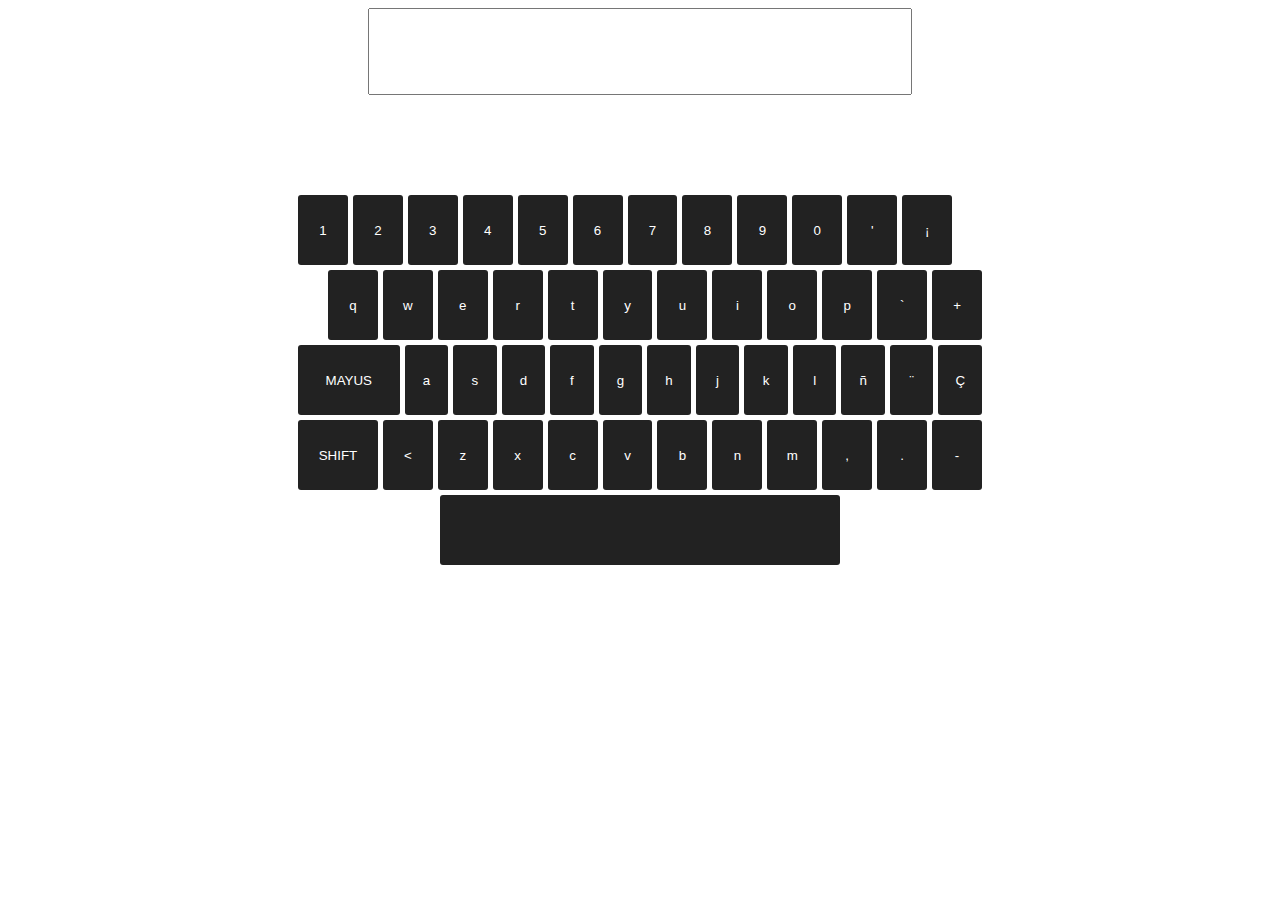
<file: Cinco/index.html>
<!DOCTYPE html>
<html lang="en">
  <head>
    <meta charset="UTF-8" />
    <meta http-equiv="X-UA-Compatible" content="IE=edge" />
    <meta name="viewport" content="width=device-width, initial-scale=1.0" />
    <title>Ejercicio5s</title>
    <link rel="stylesheet" href="style.css" />
  </head>
  <body>
    <div id="app">
      <input type="text" class="input" />
      <div id="keyboard-container"></div>
    </div>

    <script src="main.js"></script>
  </body>
</html>
</file>
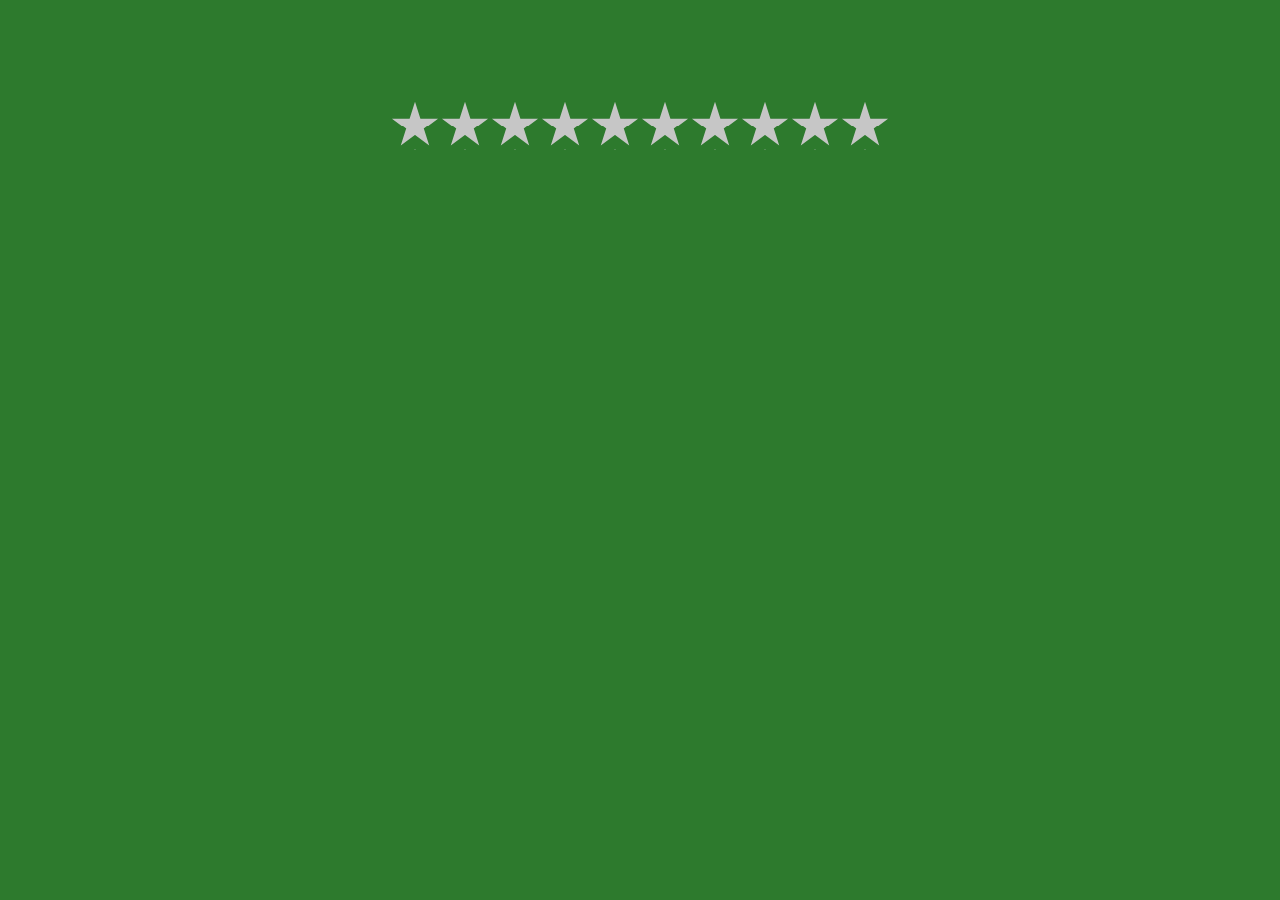
<file: Cuatro/index.html>
<!DOCTYPE html>
<html lang="en">
  <head>
    <meta charset="UTF-8" />
    <meta http-equiv="X-UA-Compatible" content="IE=edge" />
    <meta name="viewport" content="width=device-width, initial-scale=1.0" />
    <title>Ejercicio4</title>

    <link rel="stylesheet" href="style.css" />
  </head>
  <body>
    <div id="app">
      <div class="rating"></div>
    </div>

    <script src="main.js"></script>
  </body>
</html>
</file>
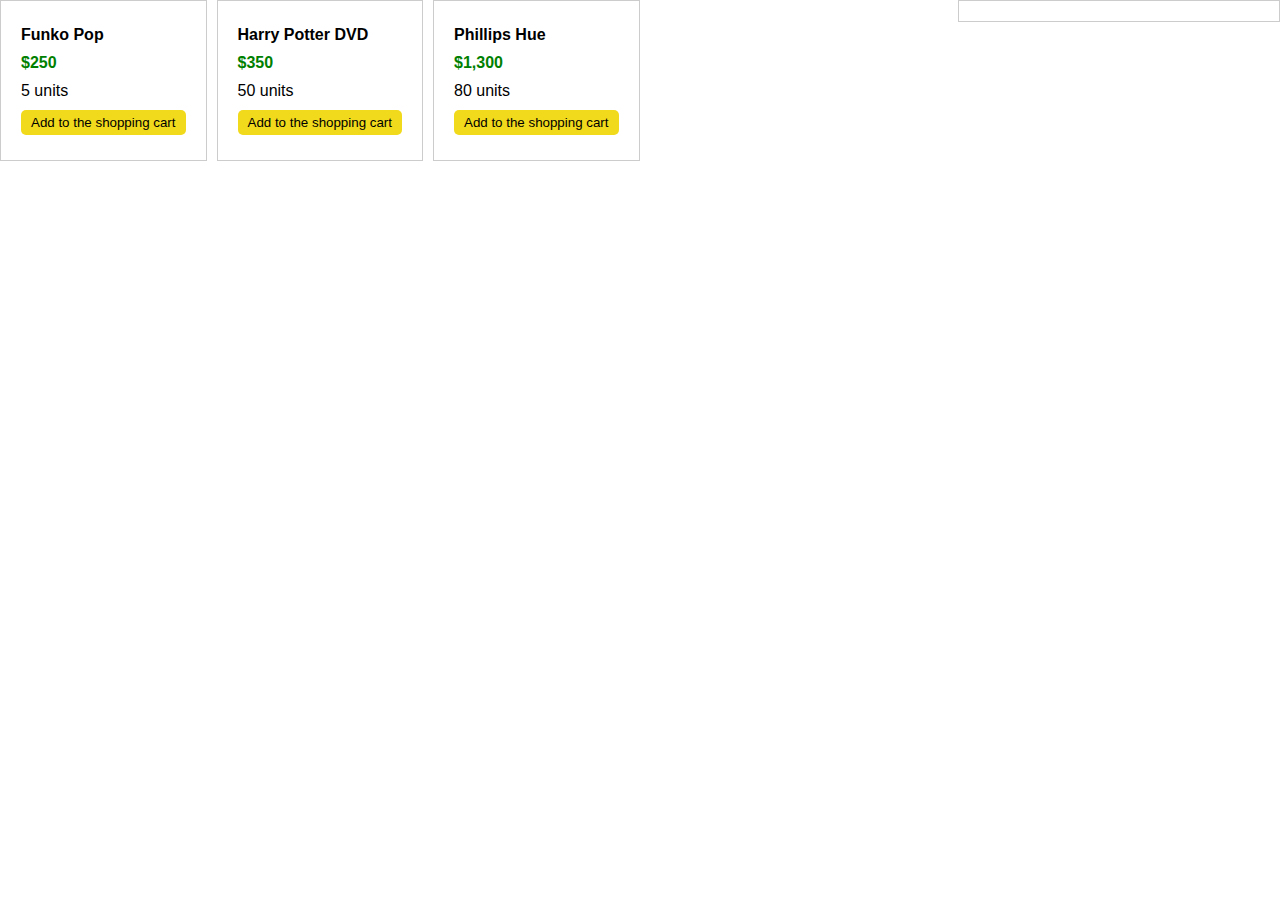
<file: Diez/index.html>
<!DOCTYPE html>
<html lang="en">
<head>
    <meta charset="UTF-8">
    <meta http-equiv="X-UA-Compatible" content="IE=edge">
    <meta name="viewport" content="width=device-width, initial-scale=1.0">
    <title>Ejercicio10</title>
    <link rel="stylesheet" href="style.css"/>
</head>
<body>
    <div id="app">
        <div class="menu">
            <div id="shopping-cart-container" clas="hide"></div>
        </div>
        <div id="store-container"></div>

    </div>
    <script src="main.js"></script>
</body>
</html>
</file>
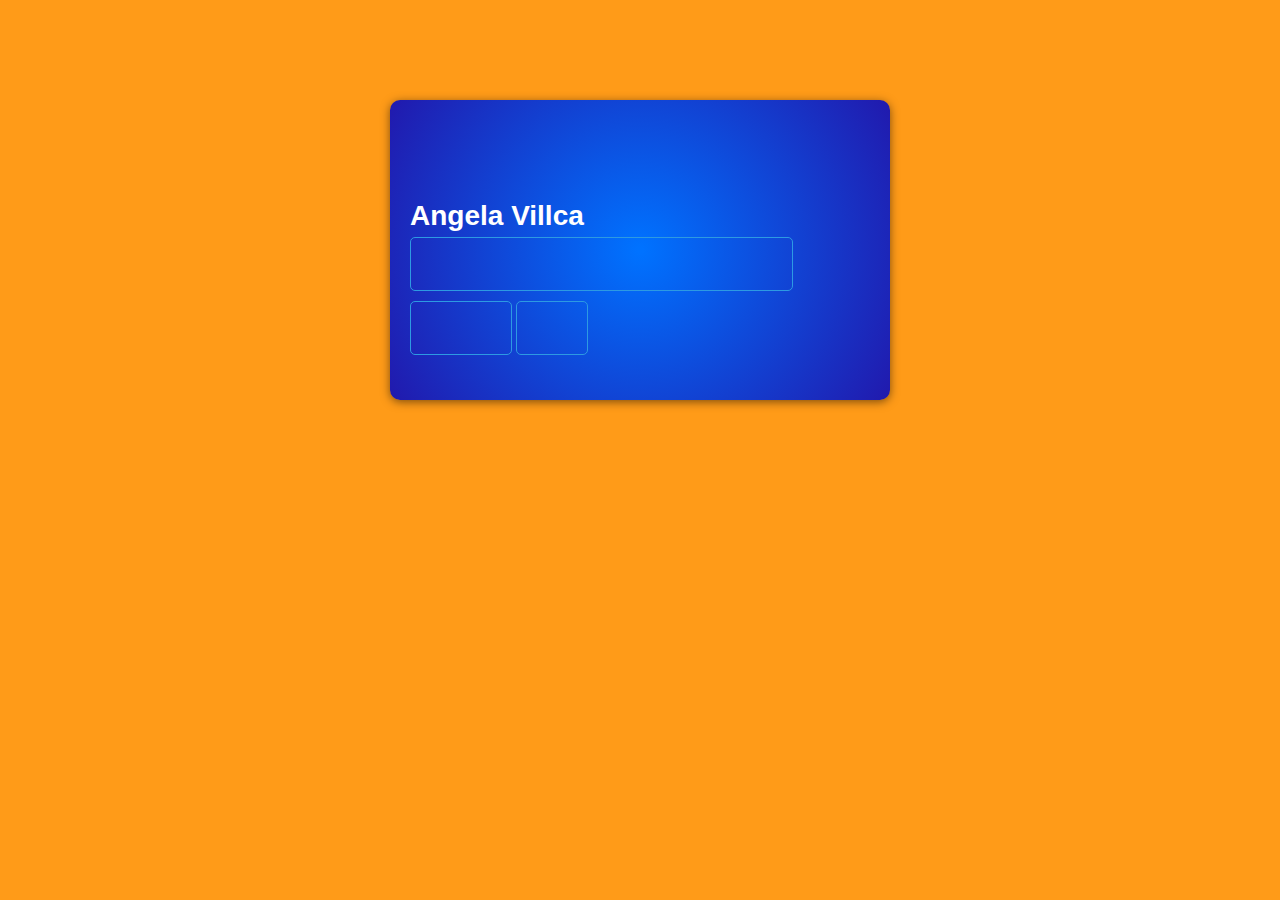
<file: Dos/index.html>
<!DOCTYPE html>
<html lang="en">
  <head>
    <meta charset="UTF-8" />
    <meta http-equiv="X-UA-Compatible" content="IE=edge" />
    <meta name="viewport" content="width=device-width, initial-scale=1.0" />
    <title>Ejercicio2</title>
    <link rel="stylesheet" href="style.css" />
  </head>
  <body>
    <div id="app">
      <div class="card">
        <div class="holder">Angela Villca</div>
        <input type="text" id="inputCard" />
        <input type="text" id="inputDate" />
        <input type="text" id="inputCVV" />
      </div>
    </div>

    <script src="main.js"></script>
</body>
</html>
</file>
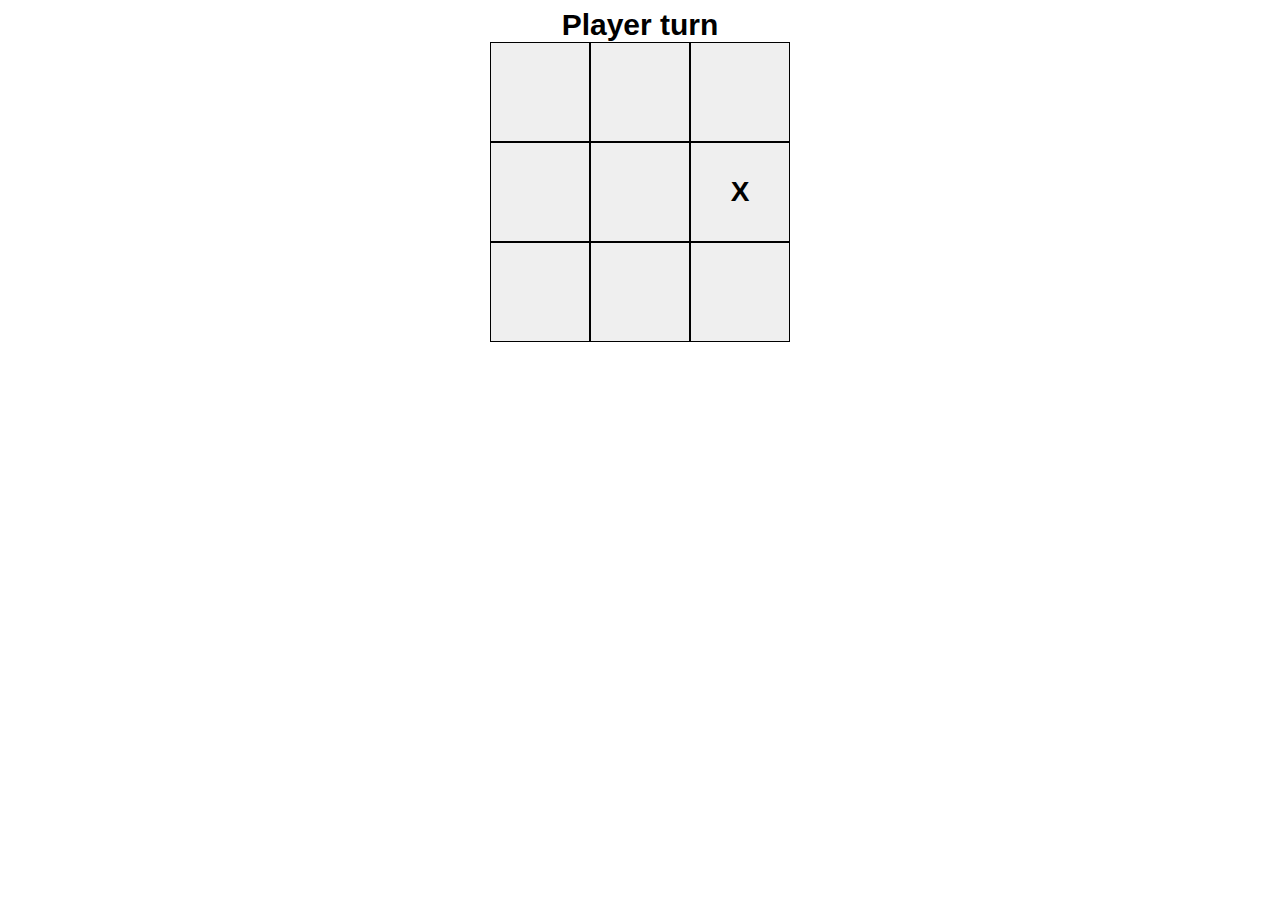
<file: Seis/index.html>
<!DOCTYPE html>
<html lang="en">
  <head>
    <meta charset="UTF-8" />
    <meta http-equiv="X-UA-Compatible" content="IE=edge" />
    <meta name="viewport" content="width=device-width, initial-scale=1.0" />
    <title>Ejercicio6</title>
    <link rel="stylesheet" href="style.css" />
  </head>
  <body>
    <div id="app">
      <div id="player"></div>
      <div id="board"></div>
    </div>
    <script src="main.js"></script>
  </body>
</html>
</file>
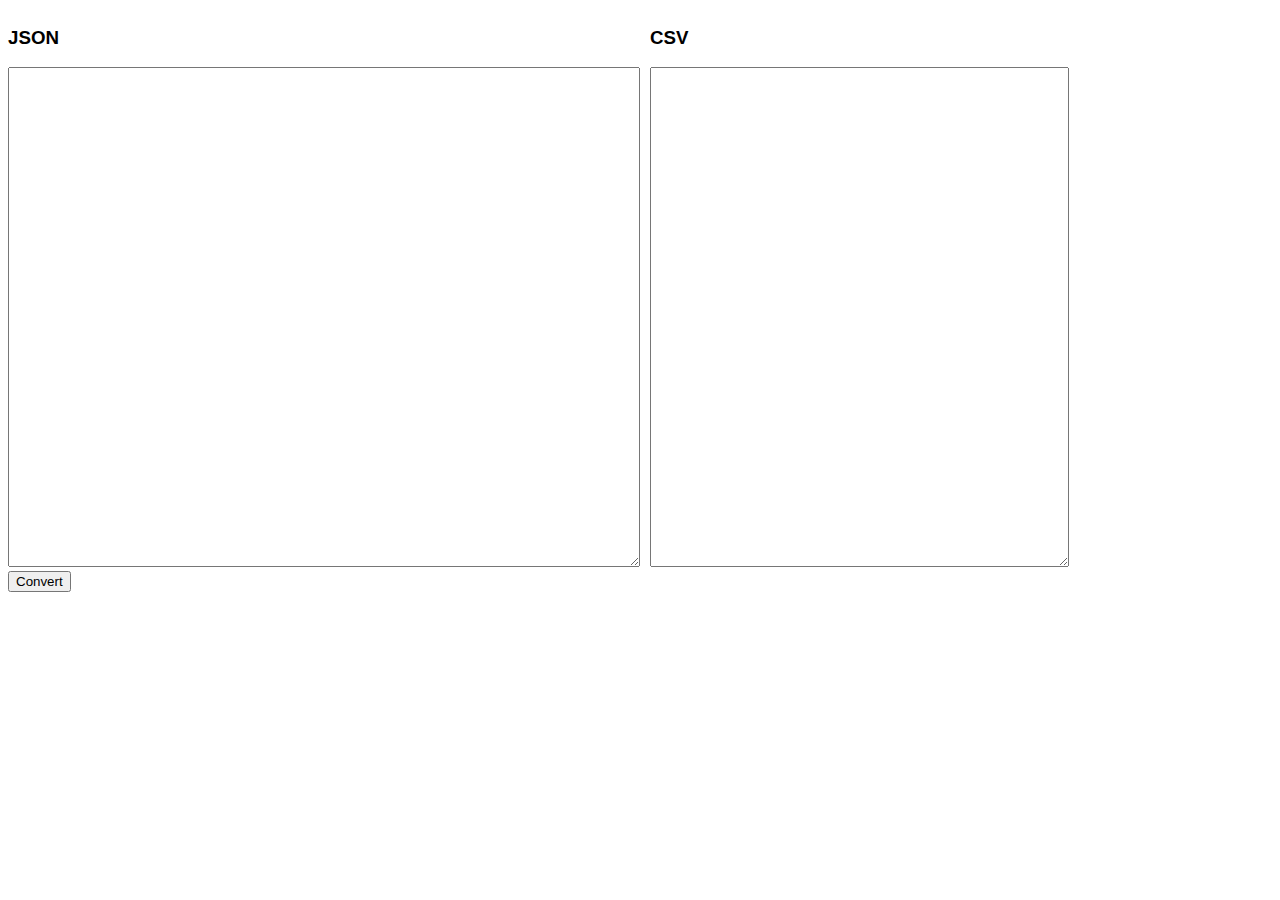
<file: Siete/index.html>
<!DOCTYPE html>
<html lang="en">
<head>
    <meta charset="UTF-8">
    <meta http-equiv="X-UA-Compatible" content="IE=edge">
    <meta name="viewport" content="width=device-width, initial-scale=1.0">
    <title>ejercicio7</title>
    <link rel="stylesheet" href="style.css"/>
</head>
<body>
    <div id="app">
        <div class="form">
            <div class="left">
            <h3>JSON</h3>
            <textarea name="" id="jsonform" cols="30" rows="10"></textarea>
            <button id="bConvert" >Convert</button>
        </div>
            <div class="ridht">
                <h3>CSV</h3>
                <textarea name="" id="csvform" cols="30" rows="10"></textarea>
            </div>
        </div>

    </div>
    <script src=main.js ></script>
</body>
</html>
</file>
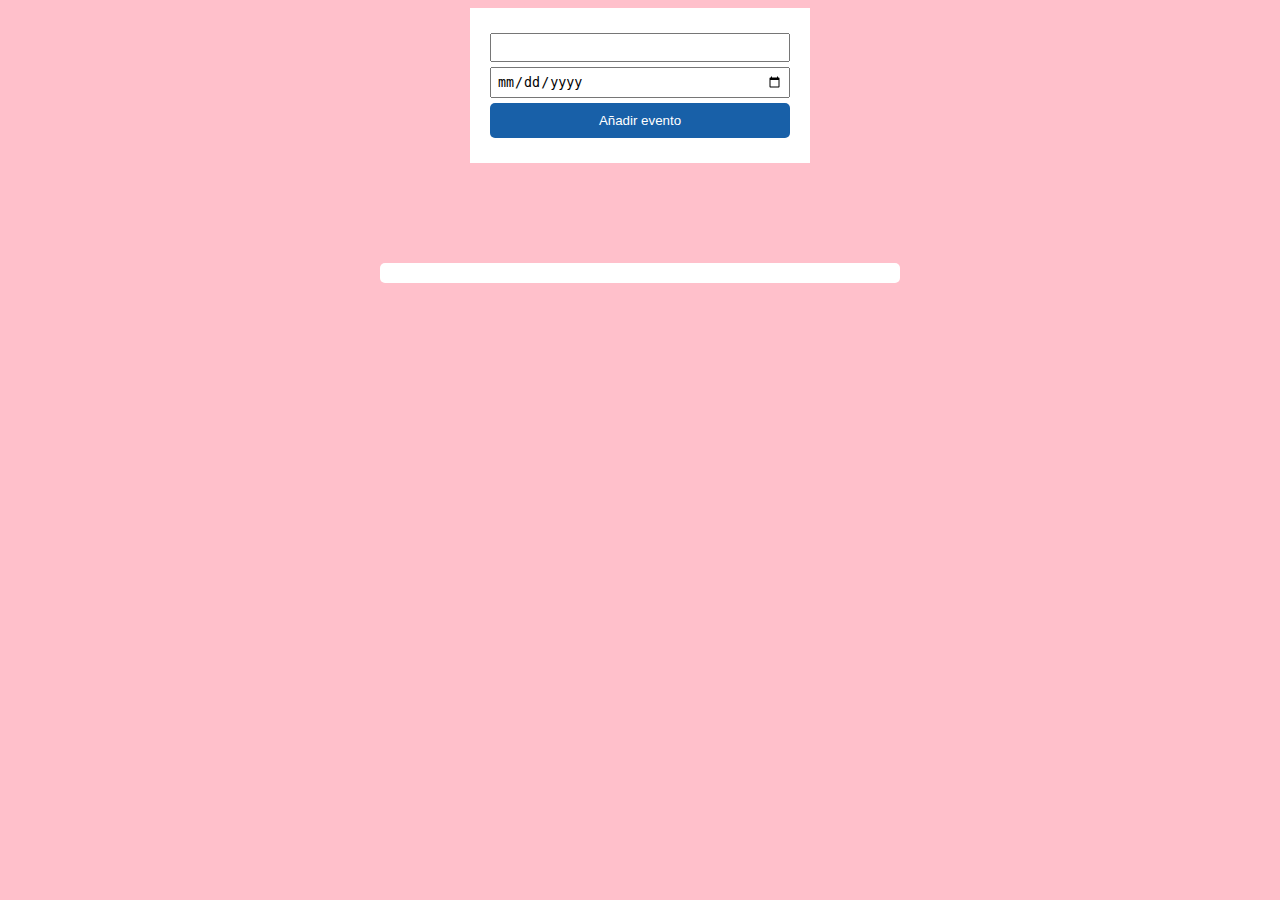
<file: Tres/index.html>
<!DOCTYPE html>
<html lang="en">
  <head>
    <meta charset="UTF-8" />
    <meta http-equiv="X-UA-Compatible" content="IE=edge" />
    <meta name="viewport" content="width=device-width, initial-scale=1.0" />
    <title>Ejercicio3</title>
    <link rel="stylesheet" href="style.css" />
  </head>
  <body>
    <div id="app">
      <div class="form">
        <form>
          <input type="text" id="eventName" />
          <input type="date" id="eventDate" />
          <input type="button" id="bAdd" value="Añadir evento" />
        </form>
      </div>

      <div id="tasksContainer"></div>
    </div>
    <script src="main.js"></script>
  </body>
</html>
</file>
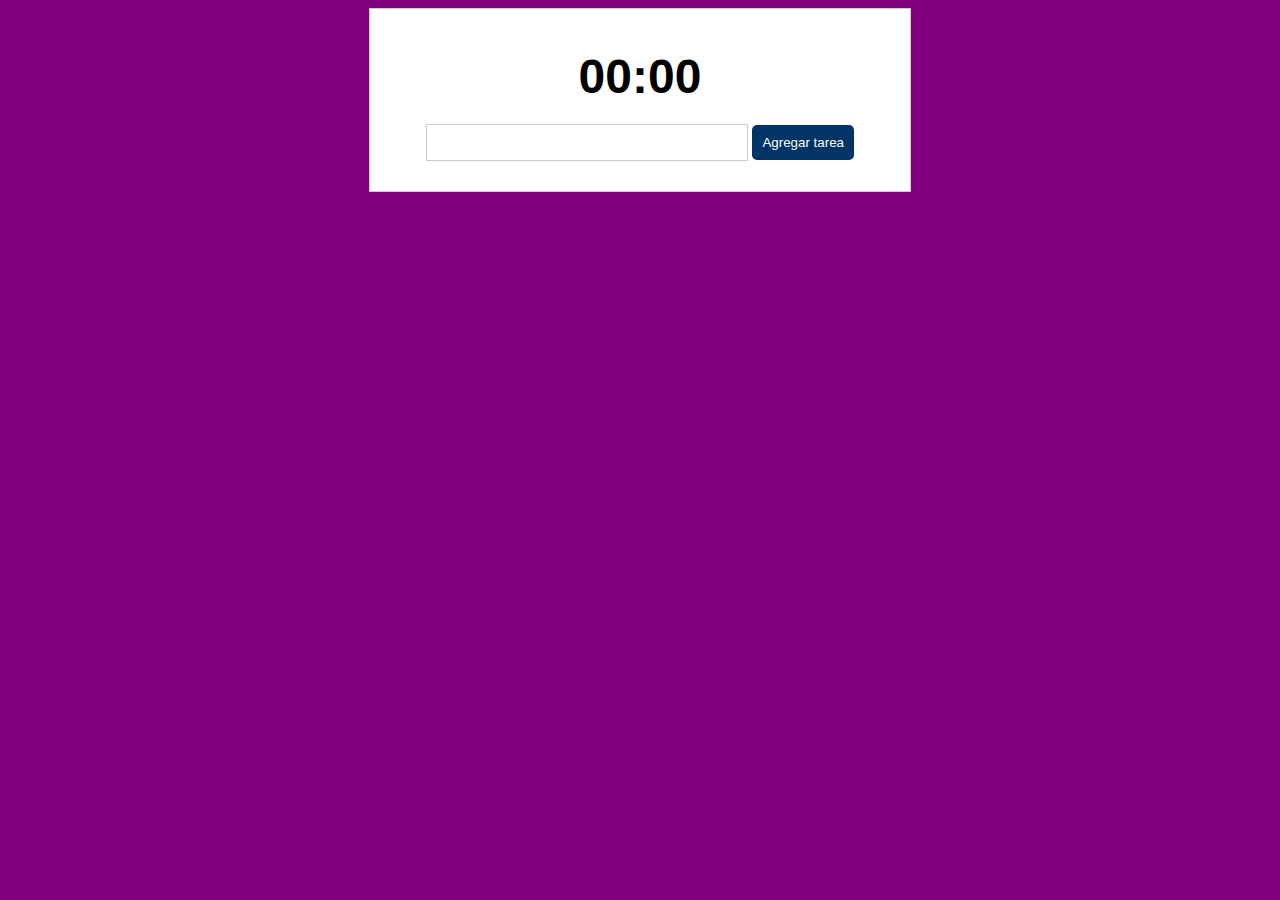
<file: Uno/index.html>
<!DOCTYPE html>
<html lang="en">
  <head>
    <meta charset="UTF-8" />
    <meta http-equiv="X-UA-Compatible" content="IE=edge" />
    <meta name="viewport" content="width=device-width, initial-scale=1.0" />
    <title>Ejercicio1</title>
    <link rel="stylesheet" href="style.css" />
  </head>
  <body>
    <div id="app">
      <div id="time">
        <div id="value"></div>
        <div id="taskName"></div>
      </div>

      <div class="tasks-container">
        <div class="form">
          <form action="" id="form">
            <input type="text" id="itTask" />
            <input type="submit" id="bAdd" value="Agregar tarea" />
          </form>
        </div>
        <div id="tasks">
          <div class="task"></div>
        </div>
      </div>
    </div>

    <script src="main.js"></script>
  </body>
</html>
</file>
<file: Cinco/style.css>
body {
    font-family: Arial, Helvetica, sans-serif;
  }
  #keyboard-container {
    display: flex;
    flex-wrap: wrap;
    width: 684px;
    gap: 5px;
    margin: 100px auto;
  }
  .layer {
    display: flex;
    gap: 5px;
    justify-content: center;
    width: 100%;
  }
  .key {
    background-color: #222;
    color: white;
    border: none;
    border-radius: 3px;
    display: flex;
    align-items: center;
    justify-content: center;
    cursor: pointer;
  }
  .key-normal {
    width: 50px;
    height: 70px;
  }
  .key-mayus {
    width: 120px;
    height: 70px;
  }
  .key-shift {
    width: 80px;
    height: 70px;
  }
  .key-space {
    width: 400px;
    height: 70px;
  }
  .key-empty {
    width: 25px;
    height: 70px;
    background-color: transparent;
    color: white;
    border-radius: 3px;
    display: flex;
    align-items: center;
    justify-content: center;
  }
  .key:hover {
    background-color: #555;
  }
  
  .activated {
    outline: greenyellow solid 2px;
  }
  
  .input {
    width: 500px;
    padding: 20px;
    font-size: 38px;
    margin: 0 auto;
    display: block;
  }
</file>
<file: Cuatro/style.css>
body {
    background-color: rgb(45, 122, 45);
  }
  .rating {
    margin-top: 100px;
    display: flex;
    justify-content: center;
  }
  .item {
    background-color: rgb(198, 198, 198);
    -webkit-mask-image: url(star.svg);
    mask-image: url(star.svg);
    width: 50px;
    height: 50px;
    cursor: pointer;
  }
  
  .item-full {
    background-color: rgb(255, 237, 35);
  }
</file>
<file: Diez/style.css>
body {
    font-family: Arial, Helvetica, sans-serif;
    margin: 0;
    padding: 0;
  }
  #store-container {
    display: flex;
    gap: 10px;
  }
  
  #store-container .item {
    border: solid 1px #ccc;
    padding: 20px;
  }
  
  #shopping-cart-container {
    position: absolute;
    right: 0;
    width: 300px;
    border: solid 1px #ccc;
    padding: 10px;
  }
  
  .show {
    display: block;
  }
  
  .hide {
    display: none;
  }
  
  .item .title {
    font-weight: bold;
  }
  .item .price {
    color: green;
    font-weight: bold;
  }
  .item div {
    padding: 5px 0;
  }
  
  .total {
    padding: 10px 0;
    font-weight: bold;
    font-size: 20px;
  }
  button {
    border: none;
    background-color: rgb(241, 217, 28);
    padding: 5px 10px;
    border-radius: 5px;
  }
</file>
<file: Dos/style.css>
body {
    font-family: Arial, Helvetica, sans-serif;
    background-color: rgb(255, 155, 24);
  }
  .card {
    width: 500px;
    height: 300px;
    border-radius: 10px;
    padding: 50px 20px 0 20px;
    box-sizing: border-box;
    background: rgb(0, 114, 255);
    background: radial-gradient(
      circle,
      rgba(0, 114, 255, 1) 1%,
      rgba(33, 25, 173, 1) 100%
    );
    margin: 100px auto;
    box-shadow: 0 2px 10px rgba(0, 0, 0, 0.5);
  }
  
  .card input {
    font-size: 28px;
    padding: 10px;
    border: solid 1px rgb(45, 154, 226);
    color: white;
    border-radius: 5px;
    background-color: transparent;
    margin: 5px 0;
    outline: none;
  }
  
  .card #inputCard::before {
    content: "Card Number";
    position: relative;
    width: 100px;
    height: 100px;
  }
  
  .holder {
    color: white;
    font-weight: bold;
    font-size: 28px;
    padding-top: 50px;
  }
  .card #inputDate {
    width: 80px;
  }
  .card #inputCVV {
    width: 50px;
  }
</file>
<file: Seis/style.css>
body {
    font-family: Arial, Helvetica, sans-serif;
  }
  
  #app {
    width: 300px;
    margin: 0 auto;
  }
  
  #player {
    font-size: 30px;
    font-weight: bold;
    text-align: center;
  }
  
  .board {
    display: flex;
    flex-direction: column;
  }
  .row {
    display: flex;
  }
  .cell {
    width: 100px;
    height: 100px;
    border: solid 1px black;
    font-size: 28px;
    font-weight: bolder;
  }
</file>
<file: Siete/style.css>
body {
    font-family: Arial, Helvetica, sans-serif;
  }
  
  .form {
    display: flex;
    gap: 10px;
  }
  
  .left,
  .right {
    width: 50%;
  }
  
  textarea {
    width: 100%;
    height: 500px;
    padding: 20px;
    box-sizing: border-box;
    font-size: 20px;
  }
</file>
<file: Tres/style.css>
body {
    font-family: Arial, Helvetica, sans-serif;
    background-color: pink;
  }
  
  .form {
    background-color: white;
    padding: 20px;
    width: 300px;
    margin: 0 auto;
  }
  button {
    border: none;
    background-color: red;
    padding: 5px;
    color: white;
    border-radius: 5px;
  }
  
  .form input {
    margin: 5px 0;
    padding: 5px;
    display: block;
    width: 100%;
    box-sizing: border-box;
  }
  input[type="button"] {
    border: none;
    background-color: #1860a8;
    color: white;
    padding: 10px;
    border-radius: 5px;
  }
  
  #tasksContainer {
    background-color: white;
    border-radius: 5px;
    padding: 10px;
    width: 500px;
    margin: 100px auto;
    display: flex;
    flex-direction: column;
    gap: 5px;
  }
  
  .task {
    border: solid 1px #ccc;
    padding: 10px;
    display: flex;
    align-items: center;
    justify-content: center;
  }
  
  .task .days {
    text-align: center;
    width: 100px;
  }
  .task .days .days-number {
    font-size: 30px;
    font-weight: bold;
    display: block;
  }
  .task .event-name {
    padding: 10px;
    width: 200px;
  }
  .task .event-date {
    padding: 10px;
    width: 100px;
  }
  .task .actions {
    padding: 10px;
  }
</file>
<file: Uno/style.css>
body {
    font-family: Arial, Helvetica, sans-serif;
    background-color: purple;
  }
  
  #app {
    background-color: white;
    width: 500px;
    margin: 0 auto;
    border: solid 1px #ccc;
    padding: 20px;
  }
  
  #time {
    text-align: center;
    padding: 20px 0;
  }
  #time #value {
    font-size: 48px;
    font-weight: bolder;
  }
  
  .form {
    display: flex;
    justify-content: center;
  }
  
  input[type="text"] {
    padding: 10px;
    border: solid 1px #ccc;
    width: 300px;
  }
  button,
  input[type="submit"] {
    border: none;
    background-color: #003366;
    color: white;
    padding: 10px;
    border-radius: 5px;
  }
  
  #tasks {
    display: flex;
    flex-direction: column;
    gap: 10px;
    margin-top: 10px;
  }
  .task {
    display: flex;
    gap: 10px;
    align-items: center;
  }
  .task .completed {
    display: flex;
    align-items: center;
    gap: 10px;
  }
  
  .done {
    display: inline-block;
    padding: 5px;
    background-color: #ccc;
  }
</file>
